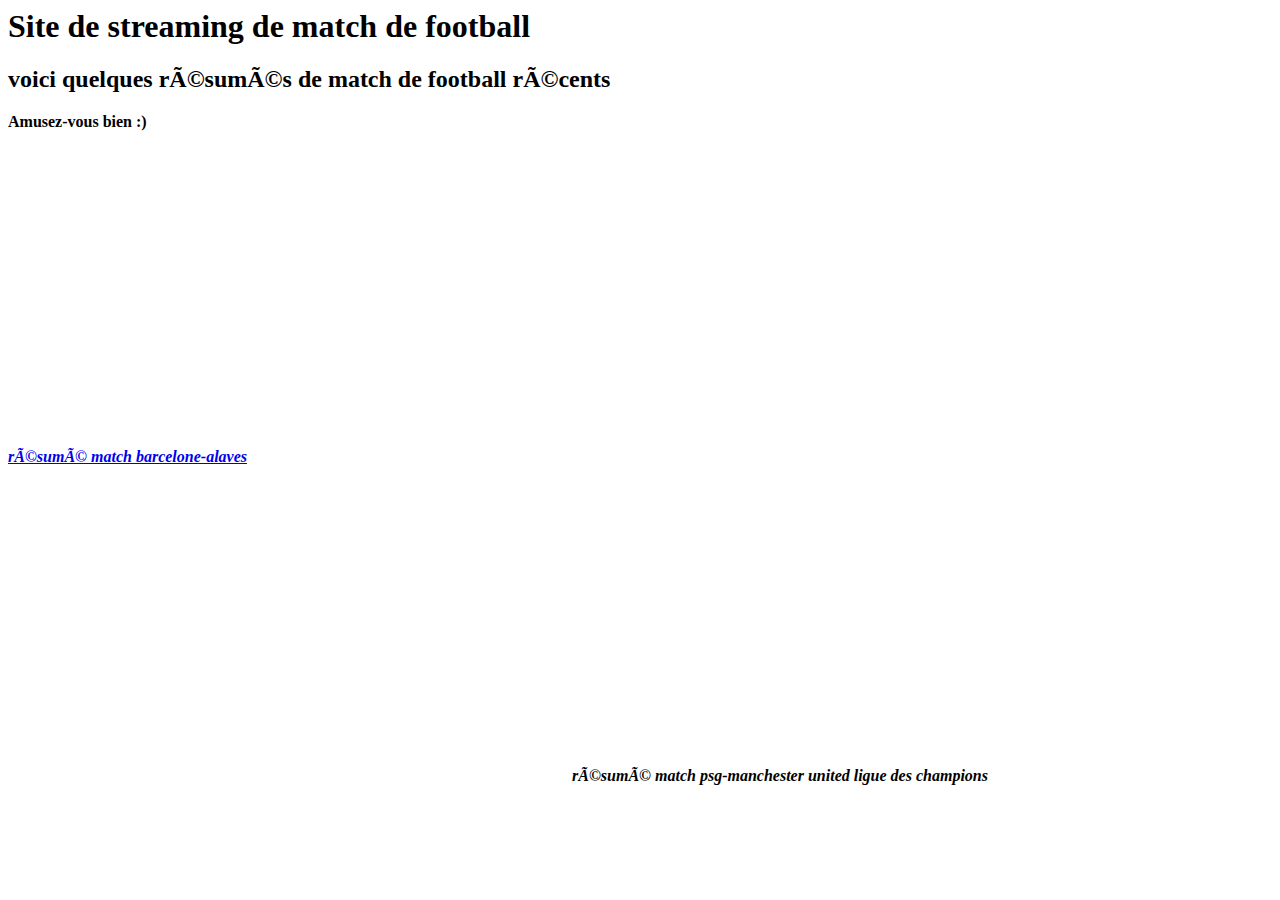
<file: index.html>
<DOCTYPE html>
	<html>
	<head>
<meta http-equiv="content-type" content="text/html; charset=UTF -8">
	   <title></title>
	</head>
<body>
	<h1> Site de streaming de match de football </h1>
	<h2> voici quelques résumés de match de football récents </h2>
	<p> <b>Amusez-vous bien :) </b></p><b>
	<p> <i>  </i></p><i>

<a href="https://www.youtube.com"
<a href=”page2.html”>résumé match barcelone-alaves</a>
<iframe width="560" height="315" src="https://www.youtube.com/embed/vBStHQLVVow" frameborder="0" allow="accelerometer; autoplay; clipboard-write; encrypted-media; gyroscope; picture-in-picture" allowfullscreen></iframe>

<iframe width="560" height="315" src="https://www.youtube.com/embed/wFZIZ_NDijY" frameborder="0" allow="accelerometer; autoplay; clipboard-write; encrypted-media; gyroscope; picture-in-picture" allowfullscreen></iframe>
résumé match psg-manchester united ligue des champions
</body>
</html>
</file>
